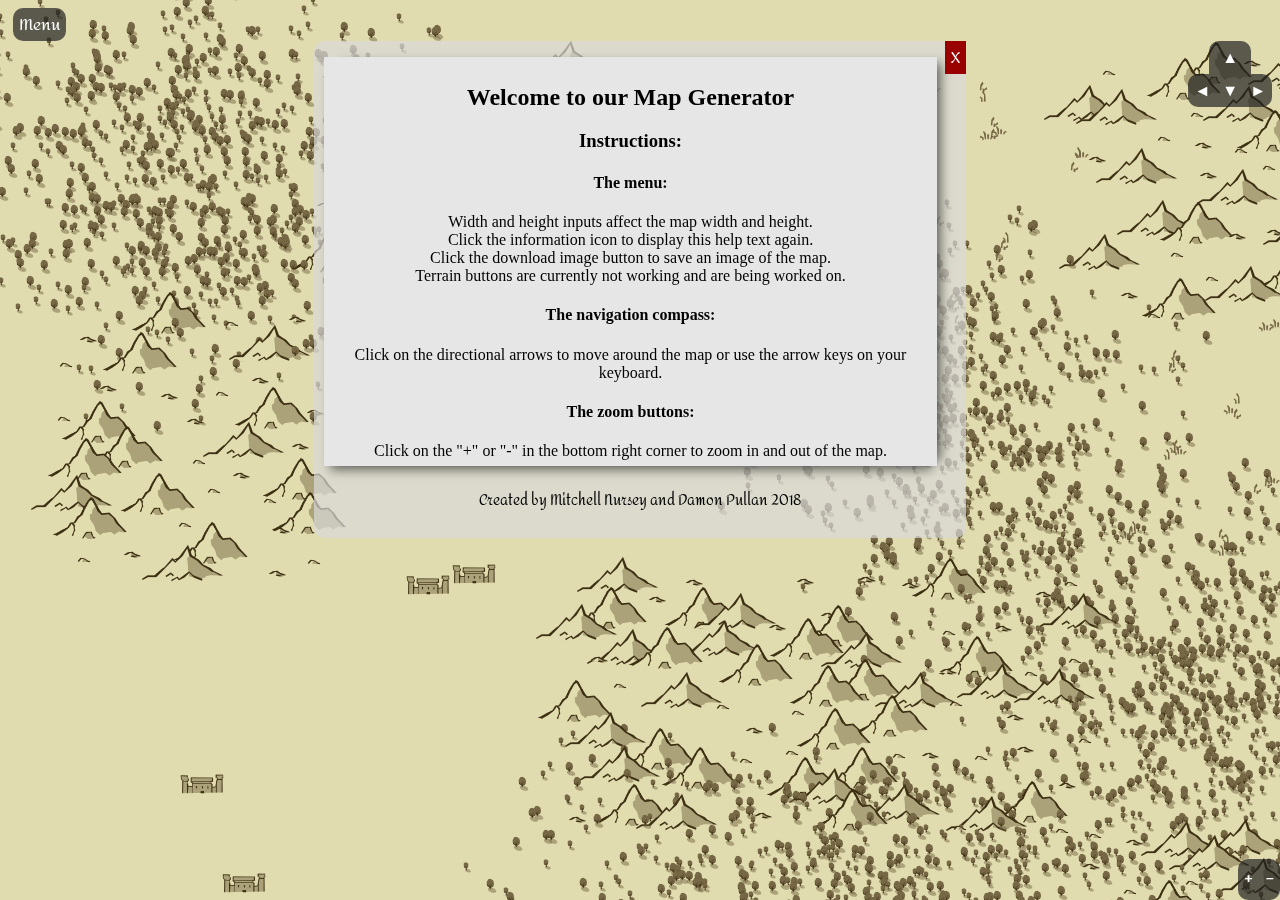
<file: index.html>
<!--
  code for the navbar and dropdown is inspired from the w3schools example with some minor changes
-->
<!DOCTYPE html>
<html>
<head>
  <meta charset="utf-8">
  <title> Map Generator </title>
  <link rel="stylesheet" media="screen and (max-device-width: 899px)"type="text/css" href="smallscreen.css">
  <link rel="stylesheet" media="screen and (min-device-width: 900px)"type="text/css" href="style.css">

  <link href='https://fonts.googleapis.com/css?family=Amita' rel='stylesheet'>
</head>
<body onload="GenerateMap(); viewGuide()">
  <div class="navbar">
    <div class="dropdown">
    <button onclick="dropdownFunction()" class="dropbtn"> Menu </button>
    <div id="myDropdown" class="dropdown-content">
      <input type="button" onclick="DisplayNewMap()" class="reloadpage" value="Refresh Map">
      <form action="/action_page.php">
        <label for="hName"> Map height: </label>
        <input type="text" id="hName" name="cHeight" value=""><br>
        <label for="wName"> Map width: </label>
        <input type="text" id="wName" name="cWidth" value=""><br>
      </form>
          <label class="container">Mountain
            <input type="checkbox" checked="checked">
            <span class="checkmark"></span>
          </label>

          <label class="container">Forests
            <input type="checkbox" checked="checked">
            <span class="checkmark"></span>
          </label>

          <label class="container">Plains
            <input type="checkbox" checked="checked">
            <span class="checkmark"></span>
          </label>

          <label class="container">Towns
            <input type="checkbox" checked="checked">
            <span class="checkmark"></span>
          </label>
        <a  onclick="instructionReveal()" class="instructionBtn">
          <img src="informationSign.png" width="40px" height="40px"/>
        </a>
        <a id="downloadbtn" download="map.png" crossorigin>Download as image</a>
    </div>
    </div>
  </div>
  <div class="navComp">
    <div class="upBtnDiv">
      <button type="button" id="upBtn" name="upBtn" onclick="moveUp()"> ▲ </button>
    </div>
    <div class="lrdBtnDiv">
      <button type="button" id="leftBtn" name="leftBtn" onclick="moveLeft()"> ◄ </button>
      <button type="button" id="rightBtn" name="rightBtn"  onclick="moveRight()"> ► </button>
      <button type="button" id="downBtn" name="downBtn" onclick="moveDown()"> ▼ </button>
    </div>
  </div>
  <div class="zoomDiv">
    <div class="zoomBtns">
      <button type="button" id="zoomIn" name="zoomIn" onclick="zoomIn()"> + </button>
      <button type="button" id="zoomOut" name="zoomOut" onclick="zoomOut()"> - </button>
    </div>
  </div>
  <div id="instructions" class="instructions">
    <div class="exitBtn">
      <button type="button" onclick="instructionReveal()" id="Xbtn" name="Xbtn"> X </button>
    </div>
    <div class="infoDiv">
      <h2>Welcome to our Map Generator</h2>
      <h3 id="infoP">
        Instructions:
      </h3>
      <h4>The menu: </h4>
          Width and height inputs affect the map width and height.
          <br>
          Click the information icon to display this help text again.
          <br>
          Click the download image button to save an image of the map.
          <br>
          Terrain buttons are currently not working and are being worked on.
      <br>
      <h4> The navigation compass: </h4>
          Click on the directional arrows to move around the map or use the arrow keys on your keyboard.
      <br>
      <h4> The zoom buttons: </h4>
          Click on the "+" or "-" in the bottom right corner to zoom in and out of the map.
    </div>
    <div class="infoMobile">
      <h2>Welcome to our Map Generator</h2>
      <h4>The menu: </h4>
          Width and height inputs affect the map width and height.
          <br>
          Tap the information icon to display this help text again.
          <br>
          Tap the download image button to save an image of the map.
          <br>
          Terrain buttons are currently not working and are being worked on.
      <br>
    </div>
    <div class="createdBy">
      <p id="createdBy">Created by Mitchell Nursey and Damon Pullan 2018</p>
    </div>
  </div>
  <div class="mapGen">
    <canvas id="map">
    </canvas>
  </div>
  <script src="script.js"></script>
</body>
</html>
</file>
<file: smallscreen.css>
/*
  css for the navbar and dropdown is based off of the navbar and dropdown code from w3schools
*/
html {
  background-color: #e0dcaf;
}
.infoDiv {
  display: none;
}
.infoMobile {
  background-color: #e6e6e6;
  display: inline-block;
  text-align: center;
  margin: 0 auto;
  margin-top: 1%;
  margin-bottom: 1%;
  padding: 1%;
  width: 95%;
  float: left;
  box-shadow: 0px 10px 10px -6px rgba(0,0,0,0.5),
		          10px 0px 10px -6px rgba(0,0,0,0.5);
}
.exitBtn {
  position: absolute;
  top: 0;
  right: 0;
  text-align: center;
  width: 5%;
  background-color: #990000;
  font-family: 'Amita';font-size: 25px;
}
.exitBtn:hover {
  background-color: #b30000;
}
.instructions {
  background-color: rgba(217, 217, 217, 0.7);
  padding: 10px;
  display: none;
  position: relative;
  margin: auto;
  border-radius: 10px;
  width: 95%;
  min-width: 100px;
  z-index: 4;
}
#infoP {
  color: black;
}
#createdBy {
  text-align: center;
  color: black;
  font-family: 'Amita';font-size: 25px;
}
.createdBy {
  display: inline-block;
  width: 100%;
  text-align: center;
  color: grey;
  font-family: 'Amita';font-size: 25px;
}
input[type=text], select {
  width: 100%;
  font-family: 'Amita';font-size: 12px;
  padding: 4px 6px;
  box-sizing: border-box;
  border-radius: 4px;
  border: 1px solid rgba(32, 32, 32, 0.7);
}
label {
  color: white;
  font-family: 'Amita';font-size: 30px;
}
#hName {
  width: 50%;
  font-size: 25px;
}
#wName {
  width: 50%;
  font-size: 25px;
}
a {
  color: white;
  font-family: 'Amita';font-size: 30px;
  background-color: Transparent;
  background-repeat: no-repeat;
  outline: none;
  overflow: hidden;
  border: none;
  cursor: pointer;
  margin-top: 20px;
  margin-bottom: 20px;
}
p {
  color: white;
  font-family: 'Amita';font-size: 25px;
}
body, html, div, p{
  z-index: 1;
}
canvas{
  background-color: #e0dcafff;
  position: absolute;
  z-index: 0;
}

.reloadpage {
  color: white;
  font-family: 'Amita';font-size: 30px;
  background-color: Transparent;
  background-repeat: no-repeat;
  outline: none;
  overflow: hidden;
  border: none;
  cursor: pointer;
  margin-top: 5%;
}
.reloadpage:hover {
  background-color: rgba(32, 32, 32, 0.7);
  border-radius: 10px;
}
button {
  color: white;
  font-family: 'Amita';font-size: 16px;
  background-color: Transparent;
  background-repeat: no-repeat;
  outline: none;
  overflow: hidden;
  border: none;
  cursor: pointer;
}
.navbar {
  text-align: center;
  background-color: rgba(33, 33, 33, 0.7);
  border-radius: 10px;
  width: 100%;
  z-index: 2;
}
/* Dropdown Button */
.dropbtn {
    height: 100px;
    width: 100%;
    color: white;
    border: none;
    cursor: pointer;
    font-size: 45px;
}


/* The container <div> - needed to position the dropdown content */
.dropdown {
    text-align: center;
    position: relative;
    background-color: rgba(33, 33, 33, 0.7);
    border-radius: 10px;
    z-index: 2;
}
/* Dropdown on hover */
.dropdown:hover {
  background-color: rgba(106, 106, 106, 0.7);
}
/* Dropdown Content (Hidden by Default) */
.dropdown-content {
    width: 100%;
    display: none;
    position: absolute;
    border-radius: 10px;
    background-color: rgba(33, 33, 33, 0.7);
    z-index: 3;
}

/* Links inside the dropdown */
.dropdown-content a {
    color: white;
    text-decoration: none;
    display: block;
}

/* Change color of dropdown links on hover */
.dropdown-content a:hover {
  border-radius: 10px;
  background-color: rgba(115, 115, 115, 0.7);
}

/* Show the dropdown menu (use JS to add this class to the .dropdown-content container when the user clicks on the dropdown button) */
.show {display:block;}

/* Customize the label (the container) */
.container {
  color: white;
  font-family: 'Amita';font-size: 25px;
  display: block;
  position: relative;
  margin-bottom: 12px;
  cursor: pointer;
  -webkit-user-select: none;
  -moz-user-select: none;
  -ms-user-select: none;
  user-select: none;
}

/* Hide the browser's default radio button */
.container input {
  position: absolute;
  opacity: 0;
}

/* Create a custom radio button */
.checkmark {
  position: absolute;
  top: 12px;
  left: 42%;
  height: 20px;
  width: 20px;
  background-color: #eee;
  border-radius: 50%;
}

/* On mouse-over, add a grey background color */
.container:hover input ~ .checkmark {
  background-color: #ccc;
}

/* When the radio button is checked, add a blue background */
.container input:checked ~ .checkmark {
  background-color: #607d8b;
}

/* Create the indicator (the dot/circle - hidden when not checked) */
.checkmark:after {
  content: "";
  position: absolute;
  display: none;
}

/* Show the indicator (dot/circle) when checked */
.container input:checked ~ .checkmark:after {
  display: block;
}
/* Make the map take up the whole screen */
#map {
  top: 0;
  left: 0;
  width: 100%;
  height: 100%;
}
</file>
<file: style.css>
/*
  css for the navbar and dropdown is based off of the navbar and dropdown code from w3schools
*/
html {
  background-color: #e0dcaf;
}
.infoMobile {
  display: none;
}
.exitBtn {
  position: absolute;
  top: 0;
  right: 0;
  background-color: #990000;
  font-family: 'Amita';font-size: 15px;
}
.exitBtn:hover {
  background-color: #b30000;
}
.instructions {
  background-color: rgba(217, 217, 217, 0.7);
  padding: 10px;
  display: none;
  position: relative;
  margin: auto;
  border-radius: 10px;
  width: 50%;
  min-width: 100px;
  z-index: 4;
}
#infoP {
  color: black;
}
#upBtn {
  position: relative;
  margin: 0 auto;
}
#leftBtn {
  position: relative;
  float: left;
}
#leftBtn:hover {
  background-color: rgba(115, 115, 115, 0.7);
  border-top-left-radius: 10px;
  border-bottom-left-radius: 10px;
}
#rightBtn {
  position: relative;
  float: right;
}
#rightBtn:hover {
  background-color: rgba(115, 115, 115, 0.7);
  border-top-right-radius: 10px;
  border-bottom-right-radius: 10px;
}
#downBtn:hover {
  background-color: rgba(115, 115, 115, 0.7);
}
.upBtnDiv {
  background-color: rgba(33, 33, 33, 0.7);
  border-top-right-radius: 10px;
  border-top-left-radius: 10px;
  width: 50%;
  position: relative;
  margin: 0 auto;
}
.upBtnDiv:hover {
  background-color: rgba(115, 115, 115, 0.7);
}
.lrdBtnDiv {
  background-color: rgba(33, 33, 33, 0.7);
  border-radius: 10px;
}
.navComp {
  text-align: center;
  float: right;
  position: relative;
  display: inline-block;
  z-index: 2;
}
.zoomDiv {
  text-align: center;
  bottom: 0;
  right: 0;
  position: absolute;
  display: inline-block;
  z-index: 2;
}
.zoomBtns {
  border-radius: 10px;
  width: 100%;
  position: relative;
}
#zoomIn {
  border-top-left-radius: 10px;
  border-bottom-left-radius: 10px;
  font-family: 'Amita';font-size: 20px;
  background-color: rgba(33, 33, 33, 0.7);
  position: relative;
  float: left;
}
#zoomIn:hover {
  background-color: rgba(115, 115, 115, 0.7);
  border-top-left-radius: 10px;
  border-bottom-left-radius: 10px;
}
#zoomOut {
  border-top-right-radius: 10px;
  border-bottom-right-radius: 10px;
  font-family: 'Amita';font-size: 20px;
  background-color: rgba(33, 33, 33, 0.7);
  position: relative;
  float: right;
}
#zoomOut:hover {
  background-color: rgba(115, 115, 115, 0.7);
  border-top-right-radius: 10px;
  border-bottom-right-radius: 10px;
}
.infoDiv {
  background-color: #e6e6e6;
  display: inline-block;
  text-align: center;
  margin: 0 auto;
  margin-top: 1%;
  margin-bottom: 1%;
  padding: 1%;
  width: 95%;
  float: left;
  box-shadow: 0px 10px 10px -6px rgba(0,0,0,0.5),
		          10px 0px 10px -6px rgba(0,0,0,0.5);
}
#createdBy {
  text-align: center;
  color: black;
  font-family: 'Amita';font-size: 14px;
}
.createdBy {
  display: inline-block;
  width: 100%;
  text-align: center;
  color: grey;
  font-family: 'Amita';font-size: 14px;
}
input[type=text], select {
  width: 100%;
  font-family: 'Amita';font-size: 12px;
  padding: 4px 6px;
  box-sizing: border-box;
  border-radius: 4px;
  border: 1px solid rgba(32, 32, 32, 0.7);
}
label {
  color: white;
  font-family: 'Amita';font-size: 16px;
}
#downloadbtn {
  color: white;
  font-family: 'Amita';font-size: 16px;
  cursor: pointer;
}
#downloadbtn:hover {
  background-color: rgba(32, 32, 32, 0.7);
  border-radius: 10px
}
p {
  color: white;
  font-family: 'Amita';font-size: 14px;
}
body, html, div, p{
  z-index: 1;
}
canvas{
  /*background-color: #e0dcafff;*/
  position: absolute;
  z-index: 0;
}

.reloadpage {
  color: white;
  font-family: 'Amita';font-size: 16px;
  background-color: Transparent;
  background-repeat: no-repeat;
  outline: none;
  overflow: hidden;
  border: none;
  cursor: pointer;
  margin-bottom: 20%;
}
.reloadpage:hover {
  background-color: rgba(32, 32, 32, 0.7);
  border-radius: 10px;
}
button {
  color: white;
  font-family: 'Amita';font-size: 16px;
  background-color: Transparent;
  background-repeat: no-repeat;
  outline: none;
  overflow: hidden;
  border: none;
  cursor: pointer;
}
.navbar {
  text-align: center;
  background-color: rgba(33, 33, 33, 0.7);
  border-radius: 10px;
  width: 5%;
  z-index: 2;
}
/* Dropdown Button */
.dropbtn {
    color: white;
    border: none;
    cursor: pointer;
}


/* The container <div> - needed to position the dropdown content */
.dropdown {
    text-align: center;
    position: relative;
    display: inline-block;
    background-color: rgba(33, 33, 33, 0.7);
    border-radius: 10px;
    z-index: 2;
}
/* Dropdown on hover */
.dropdown:hover {
  background-color: rgba(106, 106, 106, 0.7);
}
/* Dropdown Content (Hidden by Default) */
.dropdown-content {
    padding: 50%;
    display: none;
    position: absolute;
    border-radius: 10px;
    min-width: 100px;
    background-color: rgba(33, 33, 33, 0.7);
    z-index: 3;
}

/* Links inside the dropdown */
.dropdown-content a {
    color: white;
    text-decoration: none;
    display: block;
}

/* Change color of dropdown links on hover */
.dropdown-content a:hover {
  border-radius: 10px;
  background-color: rgba(115, 115, 115, 0.7);
}

/* Show the dropdown menu (use JS to add this class to the .dropdown-content container when the user clicks on the dropdown button) */
.show {display:block;}

/* Customize the label (the container) */
.container {
  color: white;
  font-family: 'Amita';font-size: 16px;
  display: block;
  position: relative;
  margin-bottom: 12px;
  cursor: pointer;
  -webkit-user-select: none;
  -moz-user-select: none;
  -ms-user-select: none;
  user-select: none;
}

/* Hide the browser's default radio button */
.container input {
  position: absolute;
  opacity: 0;
}

/* Create a custom radio button */
.checkmark {
  position: absolute;
  top: 7px;
  left: 0;
  height: 15px;
  width: 15px;
  background-color: #eee;
  border-radius: 50%;
}

/* On mouse-over, add a grey background color */
.container:hover input ~ .checkmark {
  background-color: #ccc;
}

/* When the radio button is checked, add a blue background */
.container input:checked ~ .checkmark {
  background-color: #607d8b;
}

/* Create the indicator (the dot/circle - hidden when not checked) */
.checkmark:after {
  content: "";
  position: absolute;
  display: none;
}

/* Show the indicator (dot/circle) when checked */
.container input:checked ~ .checkmark:after {
  display: block;
}
/* Make the map take up the whole screen */
#map {
  top: 0;
  left: 0;
  width: 100%;
  height: 100%;
}
</file>
